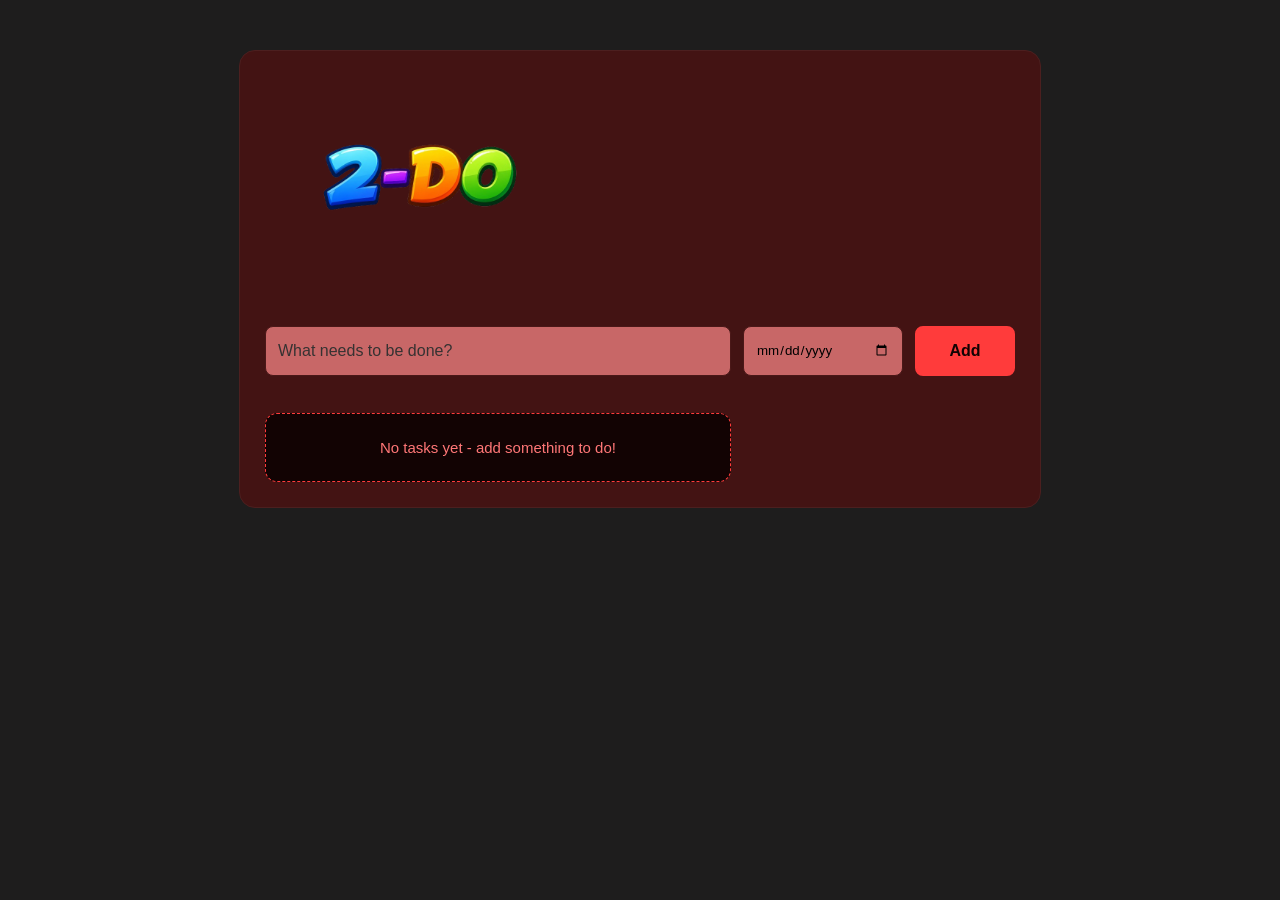
<file: index.html>
<!DOCTYPE html>
<html>

<head>

  <title>2-do-list</title>

  <link rel="stylesheet" href="main.css">

  <meta name="google-site-verification" content="uSEMJUMefV7l1apHAQh73Q_1485bNXIAeBR-odt7wdA" />

</head>

<body>

  <div class="to-do-container">
    <div class="header">
      <img class="logo" src="images/logo.png" alt="logo">
    </div>

    <div class="tools">
      <input class="text-box js-text-box" type="text" placeholder="What needs to be done?">

      <input class="date-box js-date-box" type="date">

      <button class="add-button js-add-button">Add</button>

      <div class="task-list js-task-list"></div>


    </div>
  </div>

  <script src="main.js"></script>

</body>

</html>
</file>
<file: main.css>
body {
  margin: 0;
  padding: 0 40px;

  font-family: Arial, Helvetica, sans-serif;
  background-color: #1e1d1d;
  color: #ffffff;
}

button,
input {
  font-family: inherit;
}

.to-do-container {
  width: min(90%, 750px);
  margin: 50px auto;

  padding: 25px;
  background-color: #431313;
  
  border: 1px solid #4c1f1f;
  border-radius: 16px;
}

.header {
  margin: 30px 0 70px 40px;
}

.logo {
  display: block;
  height: 150px;
  border-radius: 50%;
}

.tools {
  display: grid;
  grid-template-columns: 1fr 160px 100px;
  
  gap: 12px;
  align-items: center;
}

.text-box,
.date-box,
.add-button {
  box-sizing: border-box;
  height: 50px;
}

.text-box,
.date-box {
  width: 100%;
  padding: 0 12px;

  color: #000000;
  background-color: #c86767;

  border: 1px solid #4a1818;
  border-radius: 8px;

  outline: none;
  transition:
    border-color 0.2s ease,
    box-shadow 0.2s ease;
}

.text-box:focus,
.date-box:focus {
  border-color: #ff3b3b;
  box-shadow: 0 0 8px rgba(255, 59, 59, 0.18);
}

.text-box::placeholder {
  color: #363232;
  font-size: 16px;
}

.add-button {
  width: 100%;
  color: #120303;

  background-color: #ff3b3b;
  border: 2px solid #ff3b3b;
  
  border-radius: 8px;
  font-size: 16px;

  font-weight: 600;
  cursor: pointer;

  transition:
    background-color 0.2s ease,
    border-color 0.2s ease,
    color 0.2s ease,
    box-shadow 0.2s ease,
    transform 0.2s ease;
}

.add-button:hover {
  color: #120303;
  background-color: #ff6666;
  
  border-color: #ff5c5c;
  box-shadow: 0 0 12px rgba(255, 59, 59, 0.25);
}

.add-button:active {
  color: #ffffff;
  background-color: #d92f2f;
  
  border-color: #d92f2f;
  transform: scale(0.95);
}

.task-list {
  margin-top: 25px;
}

.empty-message {
  margin: 0;
  padding: 25px 20px;

  color: #ff7777;
  background-color: #120303;

  border: 1px dashed #ff3b3b;
  border-radius: 12px;

  text-align: center;
  font-size: 15px;
}

.task-item {
  display: flex;
  align-items: center;

  gap: 15px;
  padding: 15px 18px;

  margin-bottom: 12px;
  background-color: #120303;

  border: 1px solid #3a1111;
  border-radius: 12px;

  transition:
    border-color 0.2s ease,
    transform 0.2s ease,
    box-shadow 0.2s ease;
}

.task-item:last-child {
  margin-bottom: 0;
}

.task-item:hover {
  border-color: #ff3b3b;
  transform: translateY(-1px);
  box-shadow: 0 4px 14px rgba(255, 59, 59, 0.12);
}

.task-checkbox {
  appearance: none;
  width: 19px;
  
  height: 19px;
  flex-shrink: 0;

  border: 2px solid #ff3b3b;
  border-radius: 5px;

  background-color: #120303;
  cursor: pointer;

  transition:
    background-color 0.2s ease,
    border-color 0.2s ease,
    transform 0.2s ease;
}

.task-checkbox:hover {
  border-color: #ff6b6b;
  transform: scale(1.08);
}

.task-checkbox:checked {
  background-color: #ff3b3b;
  border-color: #ff3b3b;
}

.task-checkbox:checked::after {
  content: "✓";
  display: block;

  color: #120303;
  font-size: 14px;

  font-weight: bold;
  text-align: center;
  line-height: 15px;
}

.task-text {
  flex: 1;
  min-width: 0;

  color: #ffffff;
  font-size: 16px;

  font-weight: 500;
  line-height: 1.4;

  overflow-wrap: anywhere;
  transition: 0.2s ease;
}

.task-date {
  color: #ff7777;
  font-size: 13px;

  font-weight: 500;
  white-space: nowrap;
}

.completed {
  text-decoration: line-through;
  text-decoration-thickness: 1px;

  opacity: 0.5;
  transition: 0.2s ease;
}

.delete-button {
  margin-left: auto;
  padding: 8px 14px;

  color: #ff3b3b;
  background-color: #120303;

  border: 1px solid #ff3b3b;
  border-radius: 7px;

  font-size: 14px;
  cursor: pointer;

  transition:
    background-color 0.2s ease,
    color 0.2s ease,
    transform 0.2s ease;
}

.delete-button:hover {
  color: #120303;
  background-color: #ff3b3b;
}

.delete-button:active {
  transform: scale(0.94);
}

.text-box:focus-visible,
.date-box:focus-visible,
.add-button:focus-visible,
.delete-button:focus-visible,
.task-checkbox:focus-visible {
  outline: 2px solid #ff3b3b;
  outline-offset: 2px;
}

@media (max-width: 600px) {

  body {
    padding: 0 15px;
  }

  .to-do-container {
    width: 100%;
    box-sizing: border-box;

    margin: 25px auto;
    padding: 18px;
  }

  .header {
    margin: 20px 0 40px;
  }

  .logo {
    height: 140px;
    margin: 0 auto;
  }

  .tools {
    grid-template-columns: 1fr;
    gap: 10px;
  }

  .text-box,
  .date-box,
  .add-button {
    width: 100%;
  }

  .task-item {
    flex-wrap: wrap;
    gap: 10px;
  }

  .task-text {
    min-width: 0;
  }

  .task-date {
    margin-left: 29px;
  }

  .delete-button {
    margin-left: auto;
  }
}
</file>
